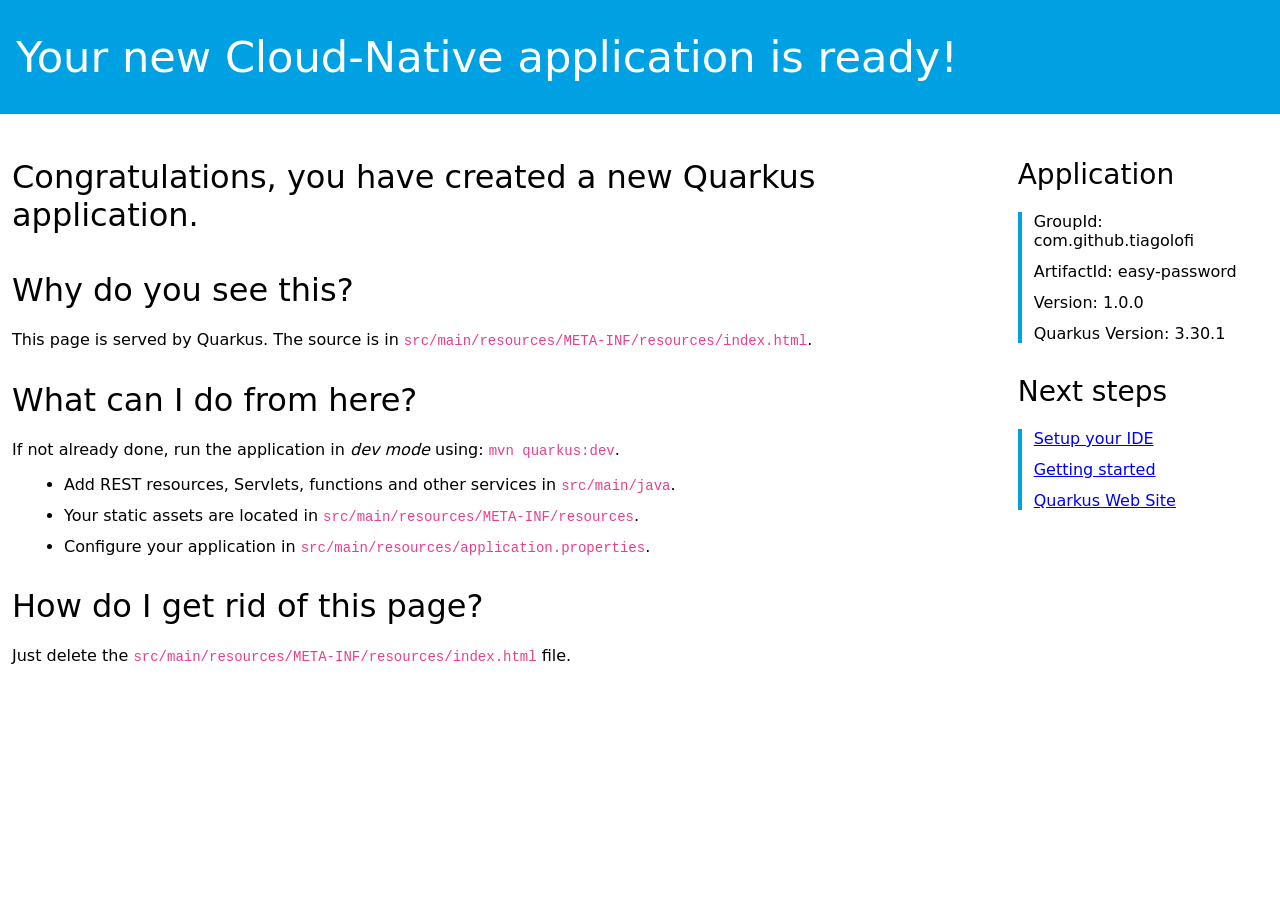
<file: src/main/resources/META-INF/resources/index.html>
<!DOCTYPE html>
<html lang="en">
<head>
    <meta charset="UTF-8">
    <title>easy-password - 1.0.0</title>
    <style>
        h1, h2, h3, h4, h5, h6 {
            margin-bottom: 0.5rem;
            font-weight: 400;
            line-height: 1.5;
        }

        h1 {
            font-size: 2.5rem;
        }

        h2 {
            font-size: 2rem
        }

        h3 {
            font-size: 1.75rem
        }

        h4 {
            font-size: 1.5rem
        }

        h5 {
            font-size: 1.25rem
        }

        h6 {
            font-size: 1rem
        }

        .lead {
            font-weight: 300;
            font-size: 2rem;
        }

        .banner {
            font-size: 2.7rem;
            margin: 0;
            padding: 2rem 1rem;
            background-color: #00A1E2;
            color: white;
        }

        body {
            margin: 0;
            font-family: -apple-system, system-ui, "Segoe UI", Roboto, "Helvetica Neue", Arial, sans-serif, "Apple Color Emoji", "Segoe UI Emoji", "Segoe UI Symbol", "Noto Color Emoji";
        }

        code {
            font-family: SFMono-Regular, Menlo, Monaco, Consolas, "Liberation Mono", "Courier New", monospace;
            font-size: 87.5%;
            color: #e83e8c;
            word-break: break-word;
        }

        .left-column {
            padding: .75rem;
            max-width: 75%;
            min-width: 55%;
        }

        .right-column {
            padding: .75rem;
            max-width: 25%;
        }

        .container {
            display: flex;
            width: 100%;
        }

        li {
            margin: 0.75rem;
        }

        .right-section {
            margin-left: 1rem;
            padding-left: 0.5rem;
        }

        .right-section h3 {
            padding-top: 0;
            font-weight: 200;
        }

        .right-section ul {
            border-left: 0.3rem solid #00A1E2;
            list-style-type: none;
            padding-left: 0;
        }

    </style>
</head>
<body>

<div class="banner lead">
    Your new Cloud-Native application is ready!
</div>

<div class="container">
    <div class="left-column">
        <p class="lead"> Congratulations, you have created a new Quarkus application.</p>

        <h2>Why do you see this?</h2>

        <p>This page is served by Quarkus. The source is in
            <code>src/main/resources/META-INF/resources/index.html</code>.</p>

        <h2>What can I do from here?</h2>

        <p>If not already done, run the application in <em>dev mode</em> using: <code>mvn quarkus:dev</code>.
        </p>
        <ul>
          <li>Add REST resources, Servlets, functions and other services in <code>src/main/java</code>.</li>
          <li>Your static assets are located in <code>src/main/resources/META-INF/resources</code>.</li>
          <li>Configure your application in <code>src/main/resources/application.properties</code>.
          </li>
        </ul>

        <h2>How do I get rid of this page?</h2>
        <p>Just delete the <code>src/main/resources/META-INF/resources/index.html</code> file.</p>
    </div>
    <div class="right-column">
        <div class="right-section">
            <h3>Application</h3>
            <ul>
                <li>GroupId: com.github.tiagolofi</li>
                <li>ArtifactId: easy-password</li>
                <li>Version: 1.0.0</li>
                <li>Quarkus Version: 3.30.1</li>
            </ul>
        </div>
        <div class="right-section">
            <h3>Next steps</h3>
            <ul>
                <li><a href="https://quarkus.io/guides/maven-tooling.html">Setup your IDE</a></li>
                <li><a href="https://quarkus.io/guides/getting-started-guide.html">Getting started</a></li>
                <li><a href="https://quarkus.io">Quarkus Web Site</a></li>
            </ul>
        </div>
    </div>
</div>


</body>
</html>
</file>
